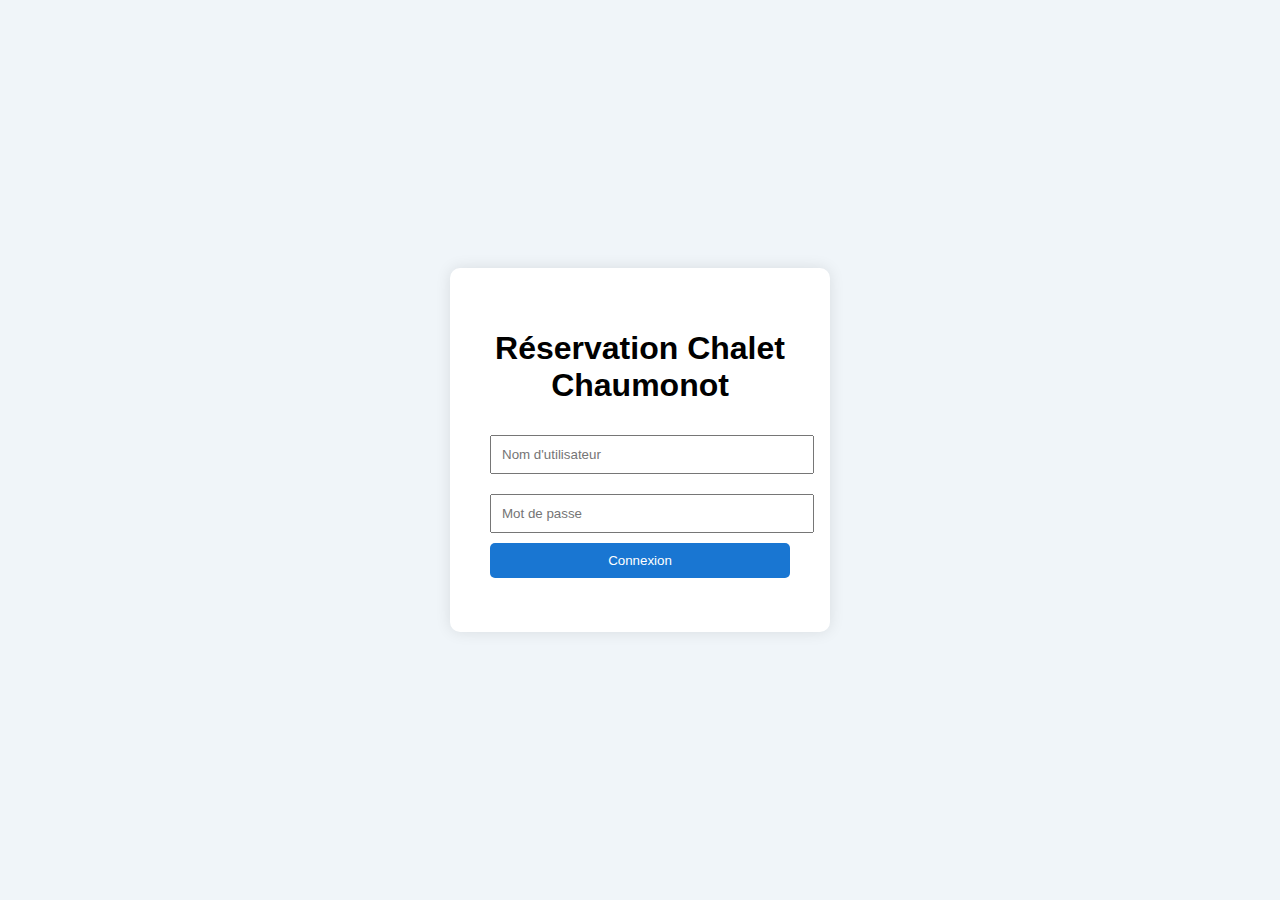
<file: index.html>
<!DOCTYPE html>
<html lang="fr">
<head>
  <meta charset="UTF-8">
  <title>Connexion - Chalet Chaumonot</title>
  <link rel="stylesheet" href="style.css">
</head>
<body class="login-page">
  <div class="login-container">
    <h1>Réservation Chalet Chaumonot</h1>
    <form onsubmit="return login()">
      <input type="text" id="username" placeholder="Nom d'utilisateur" required>
      <input type="password" id="password" placeholder="Mot de passe" required>
      <button type="submit">Connexion</button>
    </form>
    <p id="login-error" class="error-message"></p>
  </div>

  <script>
    function login() {
      const username = document.getElementById("username").value;
      const password = document.getElementById("password").value;

      if (username === "philippe" && password === "1379") {
        window.location.href = "dashboard.html";
        return false;
      } else {
        document.getElementById("login-error").textContent = "Identifiants incorrects.";
        return false;
      }
    }
  </script>
</body>
</html>
</file>
<file: style.css>
body {
    font-family: Arial, sans-serif;
    background: #f0f5f9;
    margin: 0;
    padding: 0;
  }
  
  .login-page {
    display: flex;
    height: 100vh;
    align-items: center;
    justify-content: center;
  }
  
  .login-container {
    background: white;
    padding: 40px;
    border-radius: 10px;
    box-shadow: 0 0 15px rgba(0,0,0,0.1);
    text-align: center;
    width: 300px;
  }
  
  .login-container input {
    width: 100%;
    margin: 10px 0;
    padding: 10px;
  }
  
  .login-container button {
    width: 100%;
    padding: 10px;
    background: #1976d2;
    color: white;
    border: none;
    border-radius: 5px;
  }
  
  .error-message {
    color: red;
    font-size: 14px;
    margin-top: 10px;
  }
  
  .dashboard-header {
    background: #1976d2;
    color: white;
    padding: 15px;
    display: flex;
    justify-content: space-between;
    align-items: center;
  }
  
  .dashboard-header h1 {
    margin: 0;
  }
  
  .dashboard-header button {
    background: white;
    color: #1976d2;
    border: none;
    padding: 8px 15px;
    border-radius: 5px;
    cursor: pointer;
  }
  
  .reservation-form {
    padding: 20px;
    background: white;
    margin: 20px;
    border-radius: 10px;
  }
  
  .reservation-form input, .reservation-form label {
    display: block;
    margin: 10px 0;
    padding: 8px;
    width: 100%;
    max-width: 400px;
  }
  
  #calendar {
    margin: 20px;
    background: white;
    padding: 15px;
    border-radius: 10px;
  }
</file>
